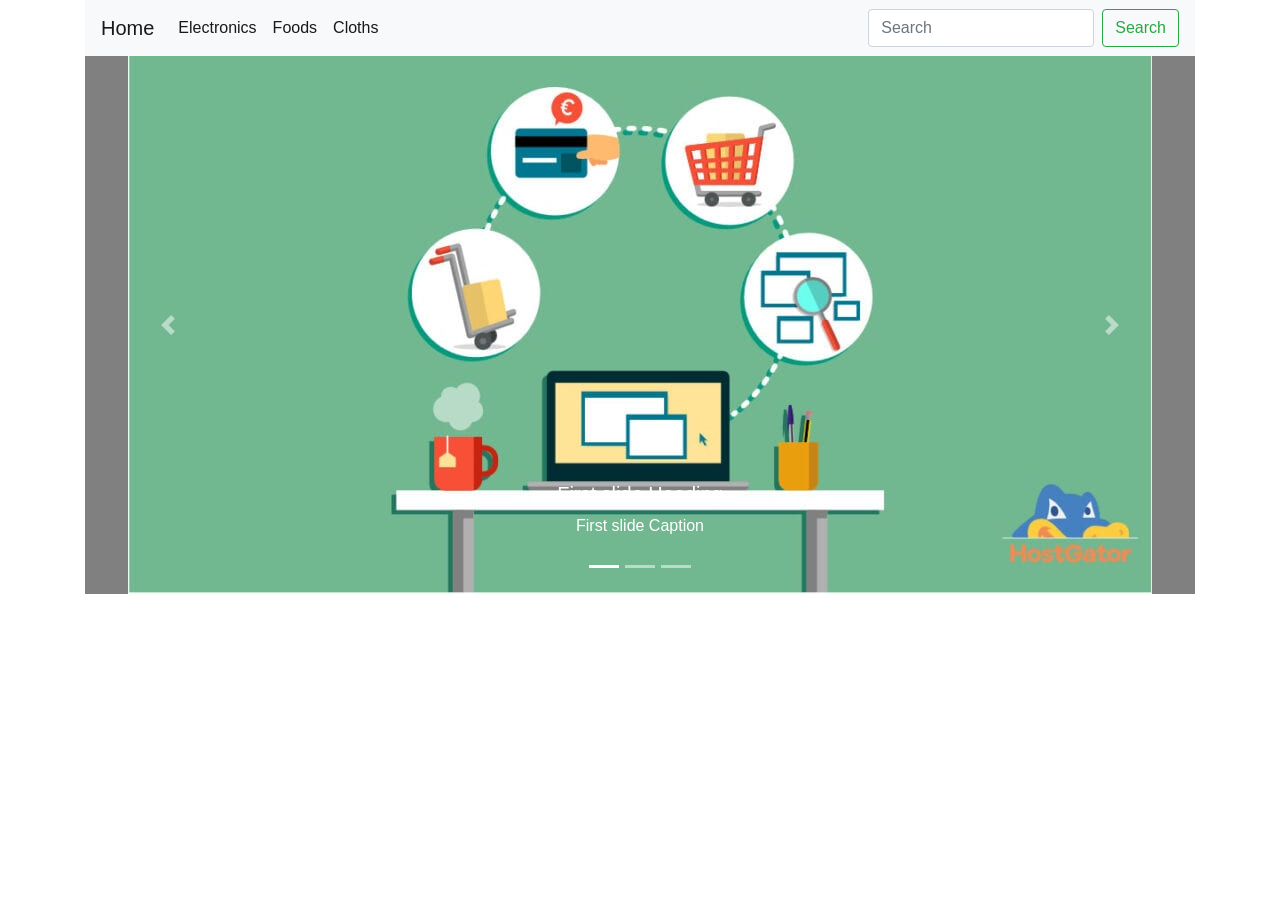
<file: tute6/index.html>
<!DOCTYPE html>
<html lang="en">
  <head>
    <meta charset="utf-8">
	<meta http-equiv="X-UA-Compatible" content="IE=edge">
	<meta name="viewport" content="width=device-width, initial-scale=1">
    <title>Untitled Document</title>
    <!-- Bootstrap -->
	<link href="css/bootstrap-4.4.1.css" rel="stylesheet">
	
  </head>
  <body>
  	<div class="container-fluid">
  	  <div class="container">
  	    <nav class="navbar navbar-expand-lg navbar-light bg-light"> <a class="navbar-brand" href="index.html">Home</a>
  	      <button class="navbar-toggler" type="button" data-toggle="collapse" data-target="#navbarSupportedContent1" aria-controls="navbarSupportedContent1" aria-expanded="false" aria-label="Toggle navigation"> <span class="navbar-toggler-icon"></span> </button>
  	      <div class="collapse navbar-collapse" id="navbarSupportedContent1">
  	        <ul class="navbar-nav mr-auto">
  	          <li class="nav-item active"> <a class="nav-link" href="Electronics.html">Electronics <span class="sr-only">(current)</span></a> </li>
  	          <li class="nav-item active"> <a class="nav-link" href="foods.html">Foods <span class="sr-only">(current)</span></a></li>
  	          <li class="nav-item active"> <a class="nav-link" href="cloths.html">Cloths <span class="sr-only">(current)</span></a></li>
  	          <li class="nav-item"> </li>
  	          <li class="nav-item dropdown">
<div class="dropdown-menu" aria-labelledby="navbarDropdown1"> <a class="dropdown-item" href="#">Action</a> <a class="dropdown-item" href="#">Another action</a>
              <div class="dropdown-divider"></div>
  	              <a class="dropdown-item" href="#">Something else here</a> </div>
              </li>
            </ul>
  	        <form class="form-inline my-2 my-lg-0">
  	          <input class="form-control mr-sm-2" type="search" placeholder="Search" aria-label="Search">
  	          <button class="btn btn-outline-success my-2 my-sm-0" type="submit">Search</button>
            </form>
          </div>
        </nav>
  	    <div id="carouselExampleIndicators1" class="carousel slide" data-ride="carousel" style="background-color: grey">
  	      <ol class="carousel-indicators">
  	        <li data-target="#carouselExampleIndicators1" data-slide-to="0" class="active"></li>
  	        <li data-target="#carouselExampleIndicators1" data-slide-to="1"></li>
  	        <li data-target="#carouselExampleIndicators1" data-slide-to="2"></li>
          </ol>
  	      <div class="carousel-inner" role="listbox">
  	        <div class="carousel-item active"> <img class="d-block mx-auto" src="images/home.jpg" alt="First slide">
  	          <div class="carousel-caption">
  	            <h5>First slide Heading</h5>
  	            <p>First slide Caption</p>
              </div>
            </div>
  	       
  	        
          </div>
  	      <a class="carousel-control-prev" href="#carouselExampleIndicators1" role="button" data-slide="prev"> <span class="carousel-control-prev-icon" aria-hidden="true"></span> <span class="sr-only">Previous</span> </a> <a class="carousel-control-next" href="#carouselExampleIndicators1" role="button" data-slide="next"> <span class="carousel-control-next-icon" aria-hidden="true"></span> <span class="sr-only">Next</span> </a> </div>
      </div>
  	</div>
  	<!-- body code goes here -->


	<!-- jQuery (necessary for Bootstrap's JavaScript plugins) --> 
	<script src="js/jquery-3.4.1.min.js"></script>

	<!-- Include all compiled plugins (below), or include individual files as needed -->
	<script src="js/popper.min.js"></script> 
  <script src="js/bootstrap-4.4.1.js"></script>
  </body>
</html>
</file>
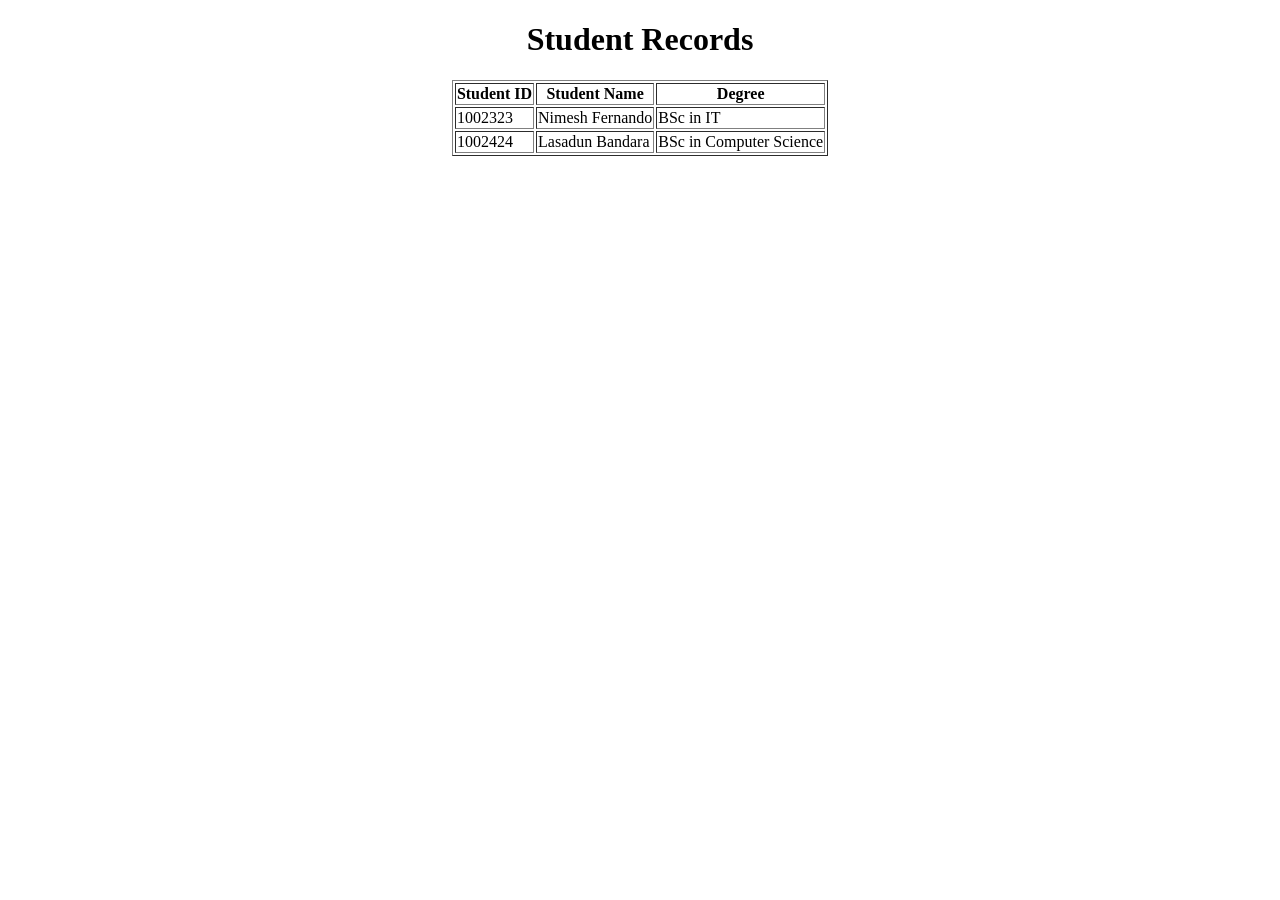
<file: tute1/Exercise1.html>
<!DOCTYPE html>
<html lang="en">
<head>
    <meta charset="UTF-8">
    <meta name="viewport" content="width=device-width, initial-scale=1.0">
    <title>Exercise1</title>
</head>
<body>
    <h1 align="center">Student Records</h1>
    <table border="1px" align="center">
        <tr>
            <th>Student ID</th>
            <th>Student Name</th>
            <th>Degree</th>
        </tr>
        <tr>
            <td>1002323</td>
            <td>Nimesh Fernando</td>
            <td>BSc in IT</td>
        </tr>
        <tr>
            <td>1002424</td>
            <td>Lasadun Bandara</td>
            <td>BSc in Computer Science</td>
        </tr>


    </table>
    
</body>
</html>
</file>
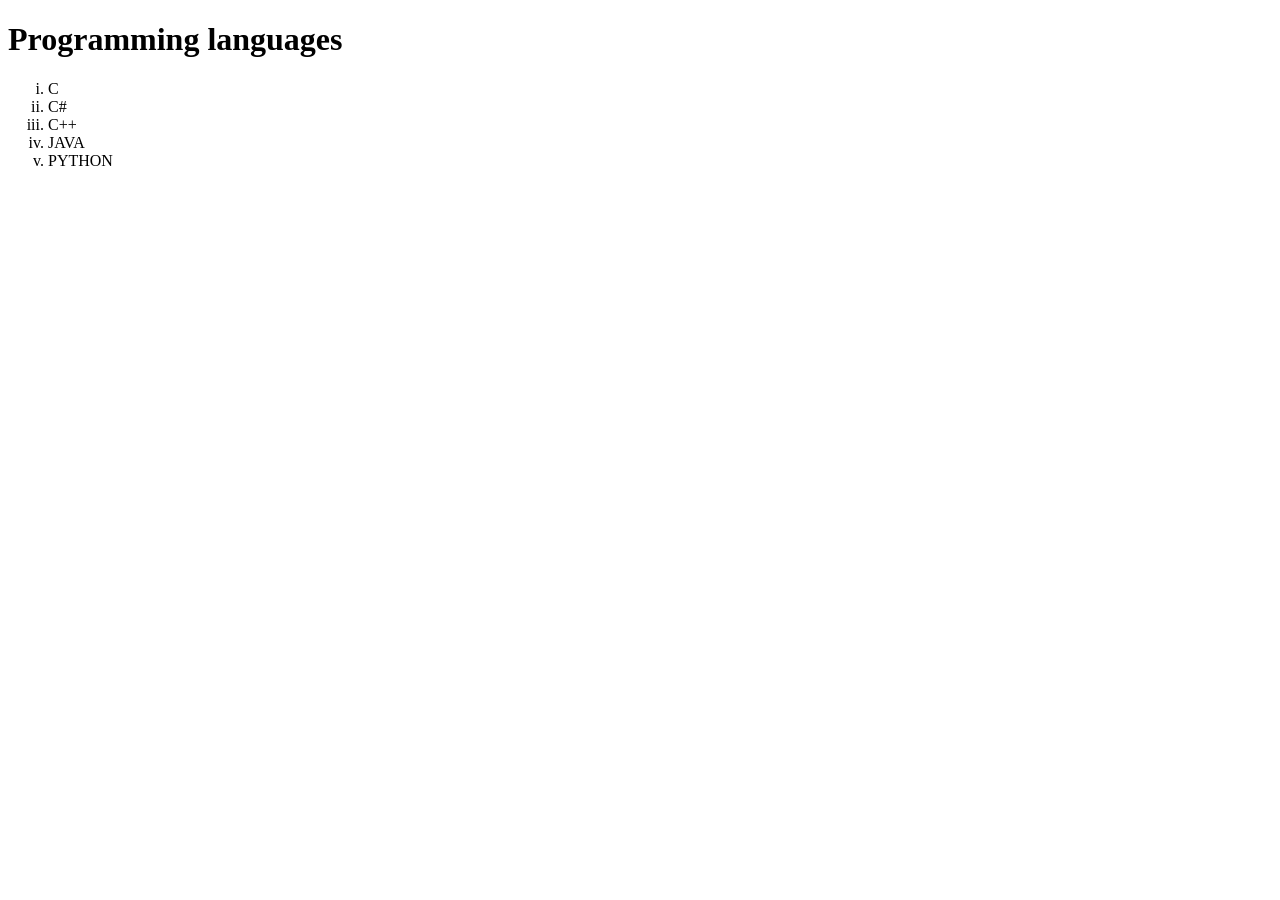
<file: tute1/Exercise2.html>
<!DOCTYPE html>
<html lang="en">
<head>
    <meta charset="UTF-8">
    <meta name="viewport" content="width=device-width, initial-scale=1.0">
    <title>Exercise2</title>
</head>
<body>
    <h1>Programming languages</h1>
    <ol type="i">
        <li>C</li>
        <li>C#</li>
        <li>C++</li>
        <li>JAVA</li>
        <li>PYTHON</li>
    </ol>
    
</body>
</html>
</file>
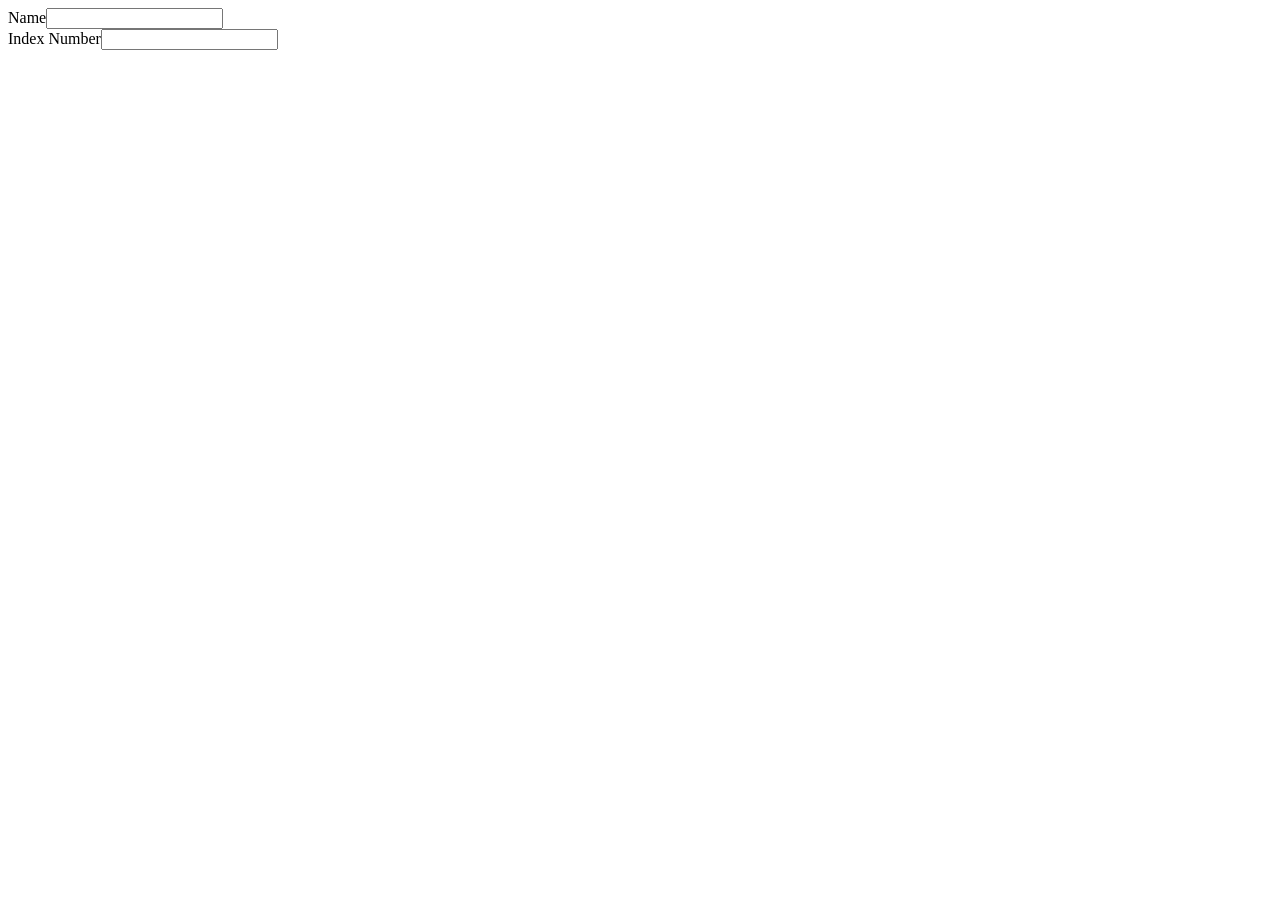
<file: tute1/Exercise3.html>
<!DOCTYPE html>
<html lang="en">
<head>
    <meta charset="UTF-8">
    <meta name="viewport" content="width=device-width, initial-scale=1.0">
    <title>Exercise4</title>
</head>
<body>
    <form method="post" name="form">
        Name<input type="text" name="name"><br>
        Index Number<input type="text" name="inum"
    </form>
    
</body>
</html>
</file>
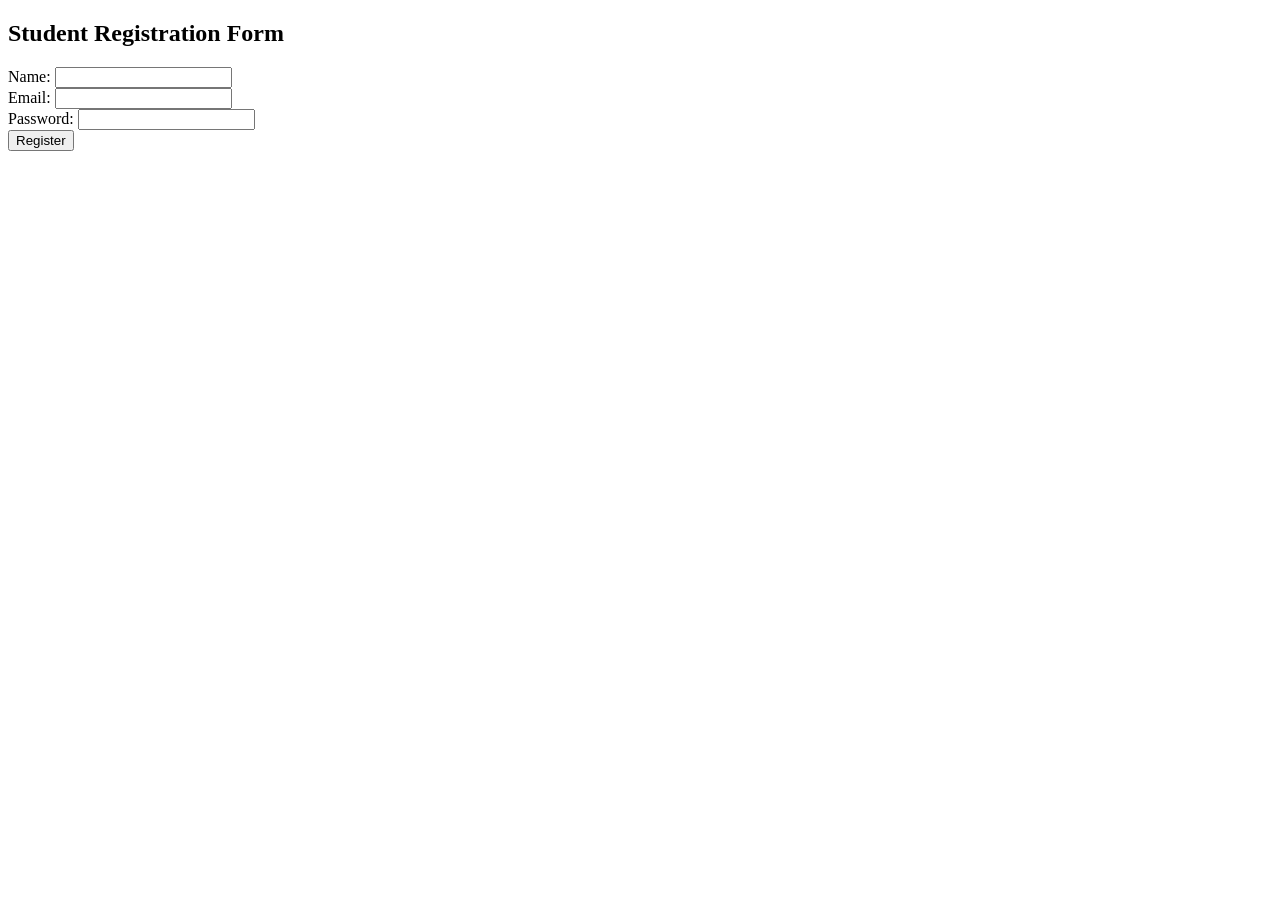
<file: tute13/Q13.html>
<!DOCTYPE html>
<html>
<head>
  <title>Student Registration Form</title>
</head>
<body>
  <h2>Student Registration Form</h2>
  <form action="store_student.php" method="POST">
    <label for="name">Name:</label>
    <input type="text" id="name" name="name" required><br>

    <label for="email">Email:</label>
    <input type="email" id="email" name="email" required><br>

    <label for="password">Password:</label>
    <input type="password" id="password" name="password" required><br>

    <input type="submit" value="Register">
  </form>
</body>
</html>
</file>
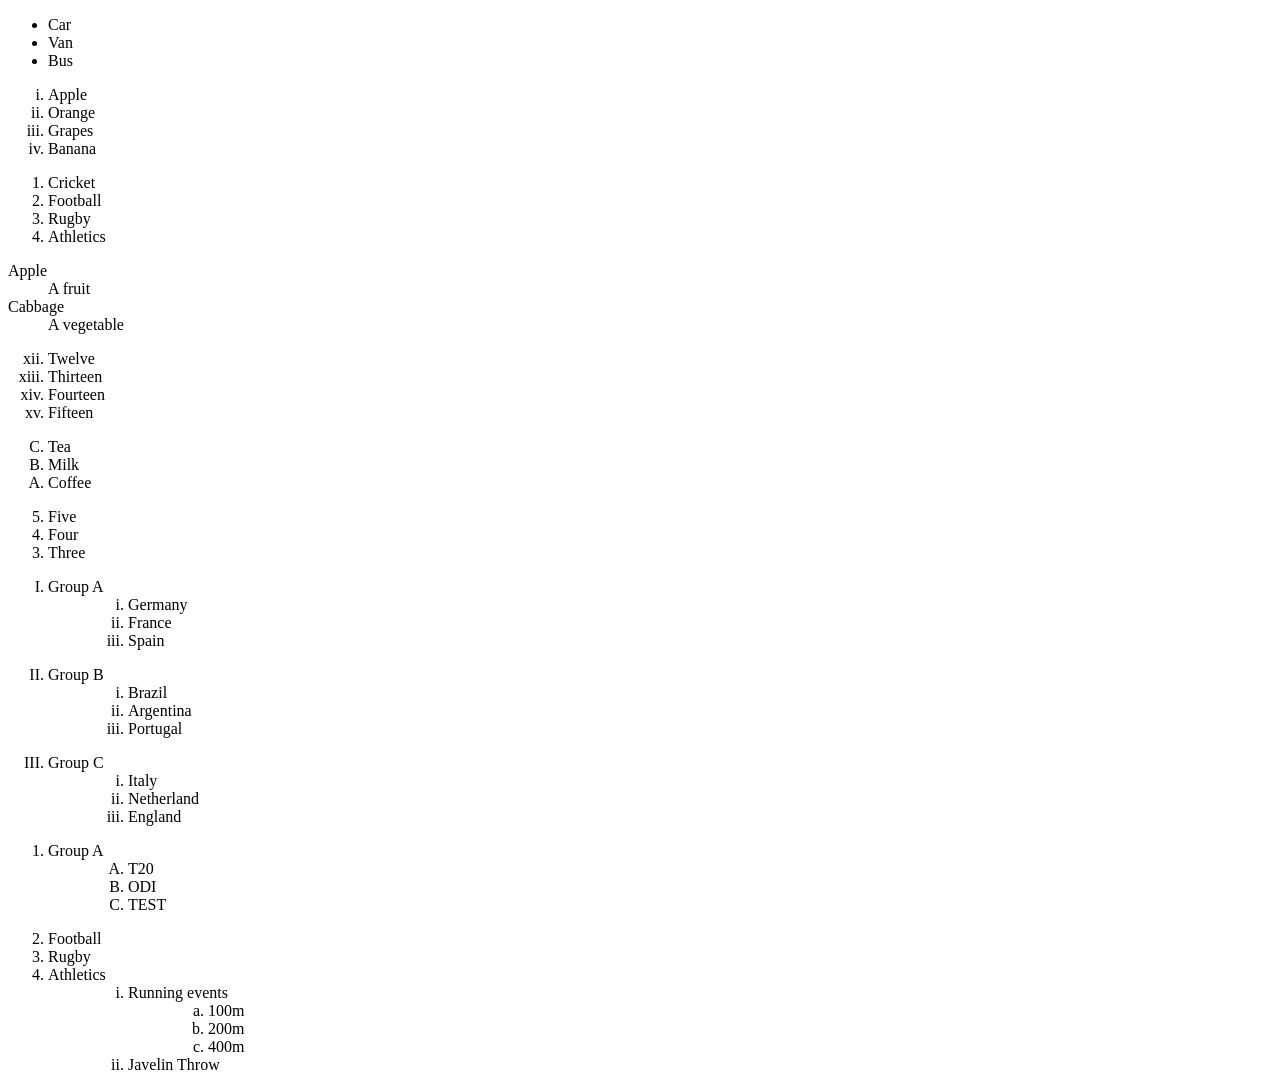
<file: tute2/exercise1.html>
<!DOCTYPE html>
<html lang="en">
<head>
    <meta charset="UTF-8">
    <meta name="viewport" content="width=device-width, initial-scale=1.0">
    <title>1</title>
</head>
<body>
    <ul>
        <li>Car</li>
        <li>Van</li>
        <li>Bus</li>
    </ul>
    <ol type="i">
        <li>Apple</li>
        <li>Orange</li>
        <li>Grapes</li>
        <li>Banana</li>
    </ol>
    <ol>
        <li>Cricket</li>
        <li>Football</li>
        <li>Rugby</li>
        <li>Athletics</li>
    </ol>
    <dl>
        <dt>Apple</dt>
        <dd>A fruit</dd>
        <dt>Cabbage</dt>
        <dd>A vegetable</dd>
    </dl>
    <ol type="i" start="12">
        <li>Twelve</li>
        <li>Thirteen</li>
        <li>Fourteen</li>
        <li>Fifteen</li>
    </ol>
    <ol type="A" start="C" reversed>
        <li>Tea</li>
        <li>Milk</li>
        <li>Coffee</li>
    </ol>
    <ol type="1" start="5" reversed>
        <li>Five</li>
        <li>Four</li>
        <li>Three</li>
    </ol>
    <ol type="I">
        <dl>
            <dt><li>Group A</li></dt>
            <dd><ol type="i">
                <li>Germany</li>
                <li>France</li>
                <li>Spain</li>
            </ol></dd>
        </dl>
        <dl>
            <dt><li>Group B</li></dt>
            <dd><ol type=i>
                <li>Brazil</li>
                <li>Argentina</li>
                <li>Portugal</li>
            </ol></dd>
        </dl>
        <dl>
            <dt><li>Group C</li></dt>
            <dd><ol type=i>
                <li>Italy</li>
                <li>Netherland</li>
                <li>England</li>
            </ol></dd>
        </dl>
    </ol>
                
    <ol type="1">
        <dl>
            <dt><li>Group A</li></dt>
            <dd><ol type="A">
                <li>T20</li>
                <li>ODI</li>
                <li>TEST</li>
            </ol></dd>
        </dl>
        <dl>
            <dt><li>Football</li></dt>
            <dt><li>Rugby</li></dt>
            <dt><li>Athletics</li></dt>
            <dd><ol type=i>
                <dt><li>Running events</li></dt>
                <dd><ol type="a">
                    <li>100m</li>
                    <li>200m</li>
                    <li>400m</li>
                </ol></dd>
                <li>Javelin Throw</li>
            </ol></dd>
        </dl>
        
    </ol>            
    
    
</body>
</html>
</file>
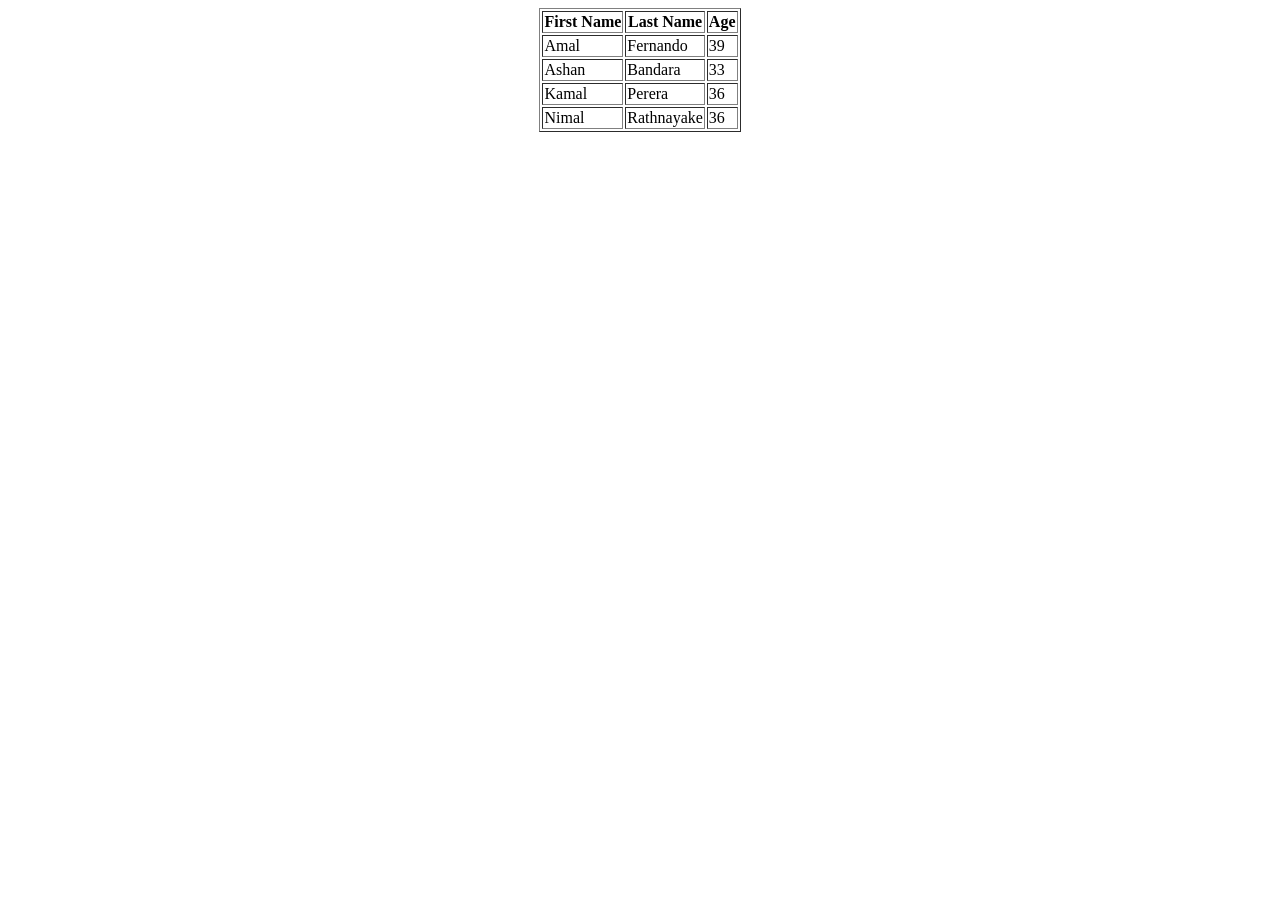
<file: tute3/Table1.html>
<!DOCTYPE html>
<html lang="en">
<head>
    <meta charset="UTF-8">
    <meta name="viewport" content="width=device-width, initial-scale=1.0">
    <title>tute3 exercise1</title>
</head>
<body>
    <table border="1px" align="center">
        <tr>
            <th>First Name</th>
            <th>Last Name</th>
            <th>Age</th>
        </tr>
        <tr>
            <td>Amal</td>
            <td>Fernando</td>
            <td>39</td>
        </tr>
        <tr>
            <td>Ashan</td>
            <td>Bandara</td>
            <td>33</td>
        </tr>
        <tr>
            <td>Kamal</td>
            <td>Perera</td>
            <td>36</td>
        </tr>
        <tr>
            <td>Nimal</td>
            <td>Rathnayake</td>
            <td>36</td>
        </tr>
    </table>
</body>
</html>
</file>
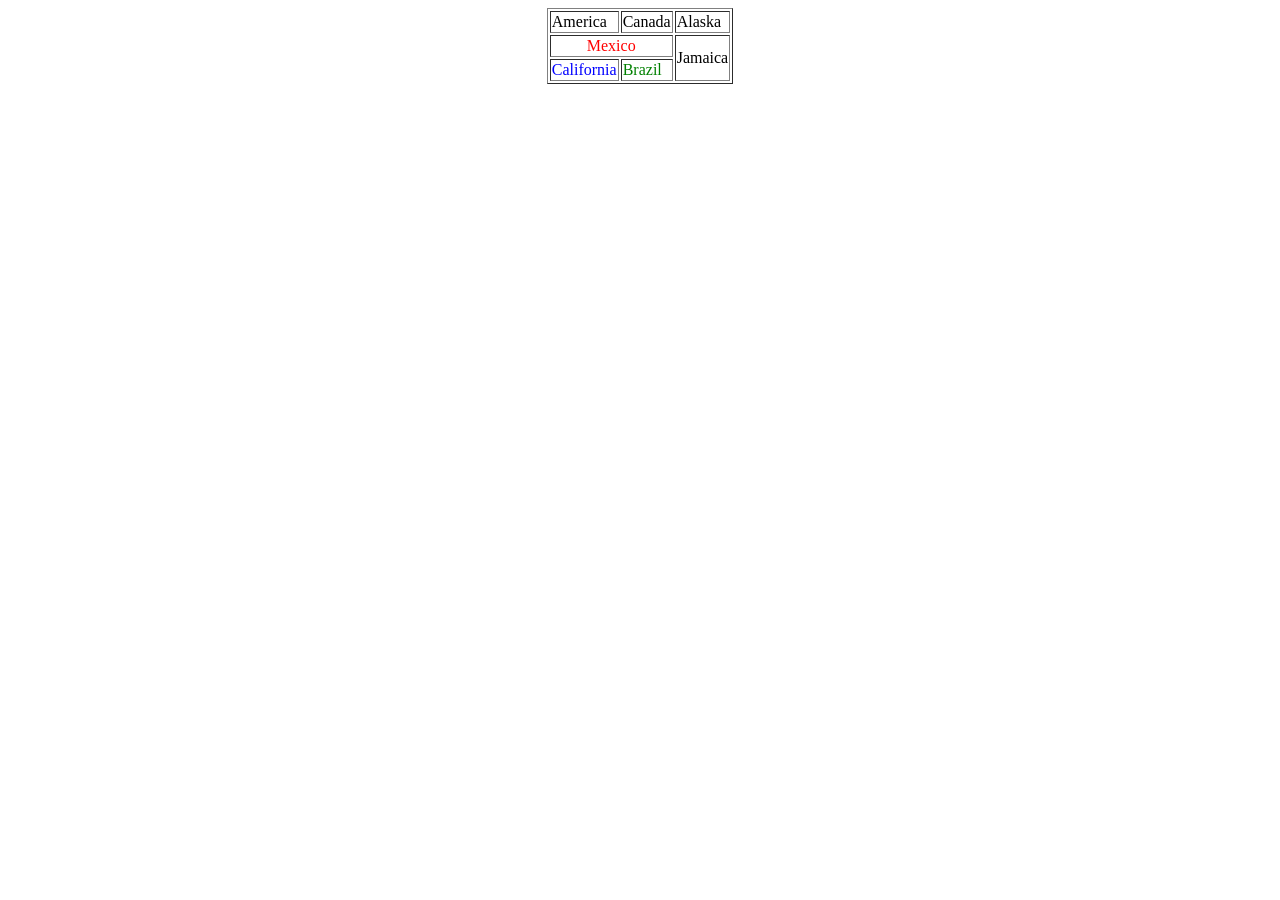
<file: tute3/Table2.html>
<!DOCTYPE html>
<html lang="en">
<head>
    <meta charset="UTF-8">
    <meta name="viewport" content="width=device-width, initial-scale=1.0">
    <title>Table2</title>
</head>
<body>
    <table border="1px" align="center">
        <tr>
            <td>America</td>
            <td>Canada</td>
            <td>Alaska</td>
        </tr>
         <tr>
                <td colspan="2" style=color:red;><center>Mexico</center></td>
                <td rowspan="2">Jamaica</td>
         </tr>
         <tr>
                <td style="color:blue">California</td>
                <td style="color:green">Brazil</td>
         </tr>

        </table>
</body>
</html>
</file>
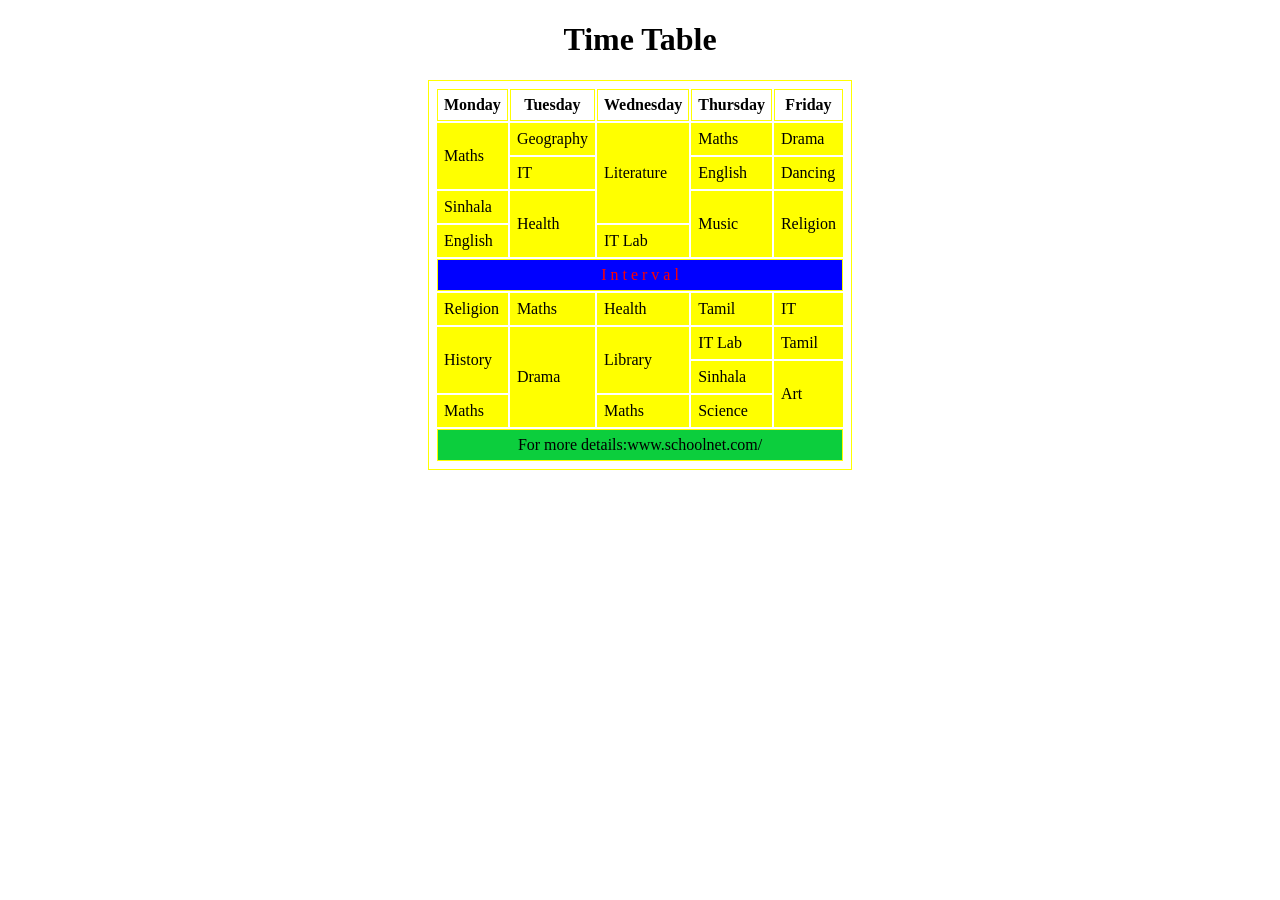
<file: tute3/Table3.html>
<!DOCTYPE html>
<html lang="en">
<head>
    <meta charset="UTF-8">
    <meta name="viewport" content="width=device-width, initial-scale=1.0">
    <title>Table3</title>
    <link rel="stylesheet" href="style.css">
</head>
<body>
    <h1><center>Time Table</center></h1>
    <table border="1px" align="center">
        <tr>
            <th>Monday</th>
            <th>Tuesday</th>
            <th>Wednesday</th>
            <th>Thursday</th>
            <th>Friday</th>
        </tr>
        <tr>
            <td rowspan="2" style="background-color: yellow;">Maths</td>
            <td style="background-color: yellow;">Geography</td>
            <td rowspan="3" style="background-color: yellow;">Literature</td>
            <td style="background-color: yellow;">Maths</td>
            <td style="background-color: yellow;">Drama</td>
        </tr>
        <tr>
            <td style="background-color: yellow;">IT</td>
            <td style="background-color: yellow;">English</td>
            <td style="background-color: yellow;">Dancing</td>
        </tr>
        <tr>
            <td style="background-color: yellow;">Sinhala</td>
            <td rowspan="2" style="background-color: yellow;">Health</td>
            <td rowspan="2" style="background-color: yellow;">Music</td>
            <td rowspan="2" style="background-color: yellow;">Religion</td>
        </tr>
        <tr>
            <td style="background-color: yellow;">English</td>
            <td style="background-color: yellow;">IT Lab</td>   
        </tr>
        <tr>
            <td colspan="5" style="background-color:blue;color:red"><center>I n t e r v a l</center></td>
        </tr>
        <tr>
            <td style="background-color: yellow;">Religion</td>
            <td style="background-color: yellow;">Maths</td>
            <td style="background-color: yellow;">Health</td>
            <td style="background-color: yellow;">Tamil</td>
            <td style="background-color: yellow;">IT</td>
        </tr>
        <tr>
            <td rowspan="2" style="background-color: yellow;">History</td>
            <td rowspan="3" style="background-color: yellow;">Drama</td>
            <td rowspan="2" style="background-color: yellow;">Library</td>
            <td style="background-color: yellow;">IT Lab</td>
            <td style="background-color: yellow;">Tamil</td>
        </tr>
        <tr>
            <td style="background-color: yellow;">Sinhala</td>
            <td rowspan="2" style="background-color: yellow;">Art</td>
        </tr>
        <tr>
            <td style="background-color: yellow;">Maths</td>
            <td style="background-color: yellow;">Maths</td>
            <td style="background-color: yellow;">Science</td>
        </tr>
        <tr>
            <td colspan="5" style="background-color:rgb(12, 206, 61)"><center>For more details:www.schoolnet.com/</center></td>
        </tr>
    </table>
</body>
</html>
</file>
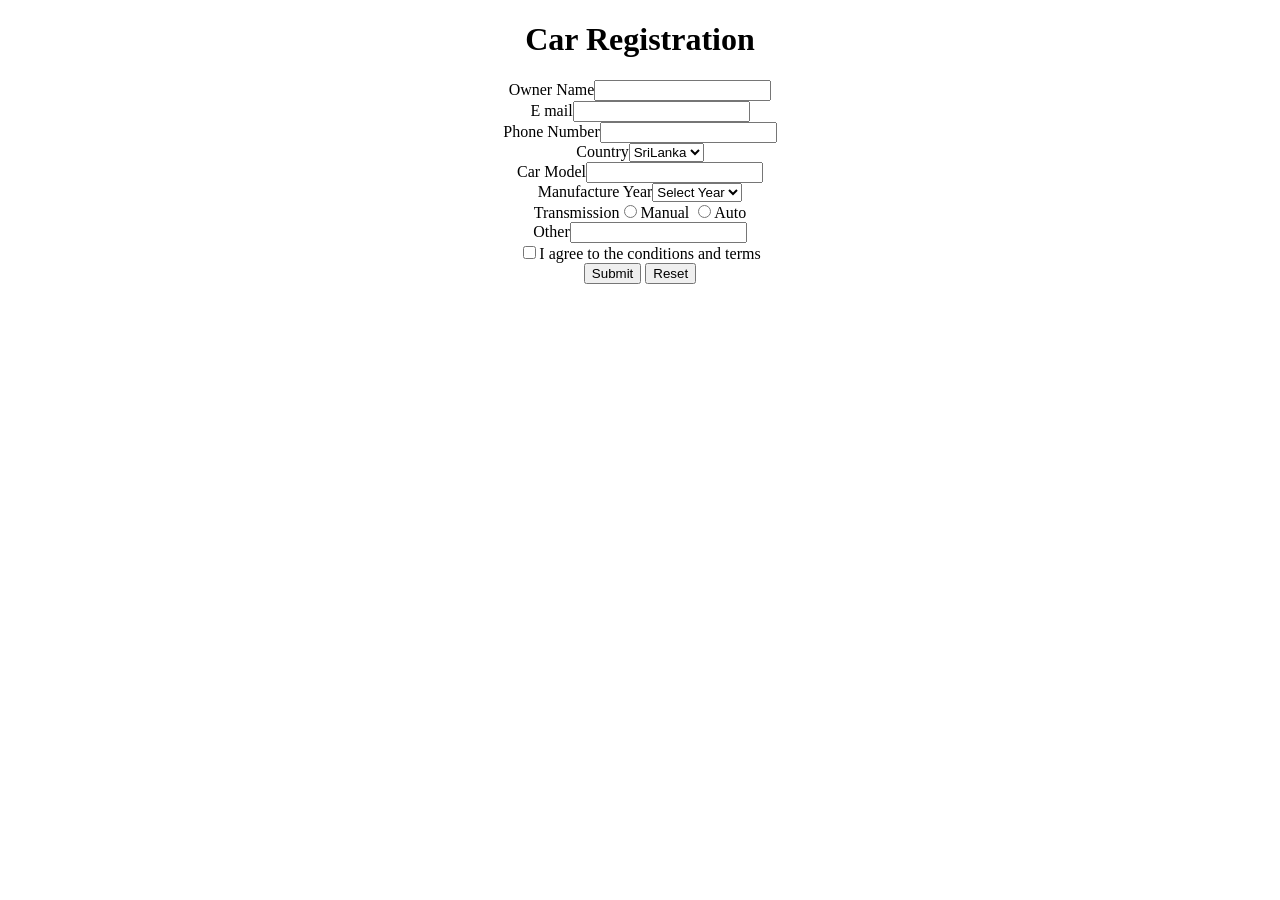
<file: tute4/carform.html>
<!DOCTYPE html>
<html lang="en">
<head>
    <meta charset="UTF-8">
    <meta name="viewport" content="width=device-width, initial-scale=1.0">
    <title>Car Form</title>
</head>
<body>
    <h1><center>Car Registration</center></h1>
    <center>
        <form method="post" name="carregistration" >
            Owner Name<input type="text" name="name">
            <br>
            E mail<input type="email" name="email">
            <br>
            Phone Number<input type="text" name="phnum">
            <br>
            Country<select name="Country" id="Country">
                <option value="0">SriLanka</option>
            </select>
            <br>
            Car Model<input type="text" name="model">
            <br>
            Manufacture Year<select name="year" id="year">
                <option value="0">Select Year</option>
            </select>
            <br>
            Transmission<input type="radio" name="transmit">Manual
                        <input type="radio" name="transmit">Auto
             <br>
             Other<input type="text" name="other">
             <br>
             <input type="checkbox">I agree to the conditions and terms
             <br>
             <input type="submit"> <input type="reset">
        </form>
    </center>
    
</body>
</html>
</file>
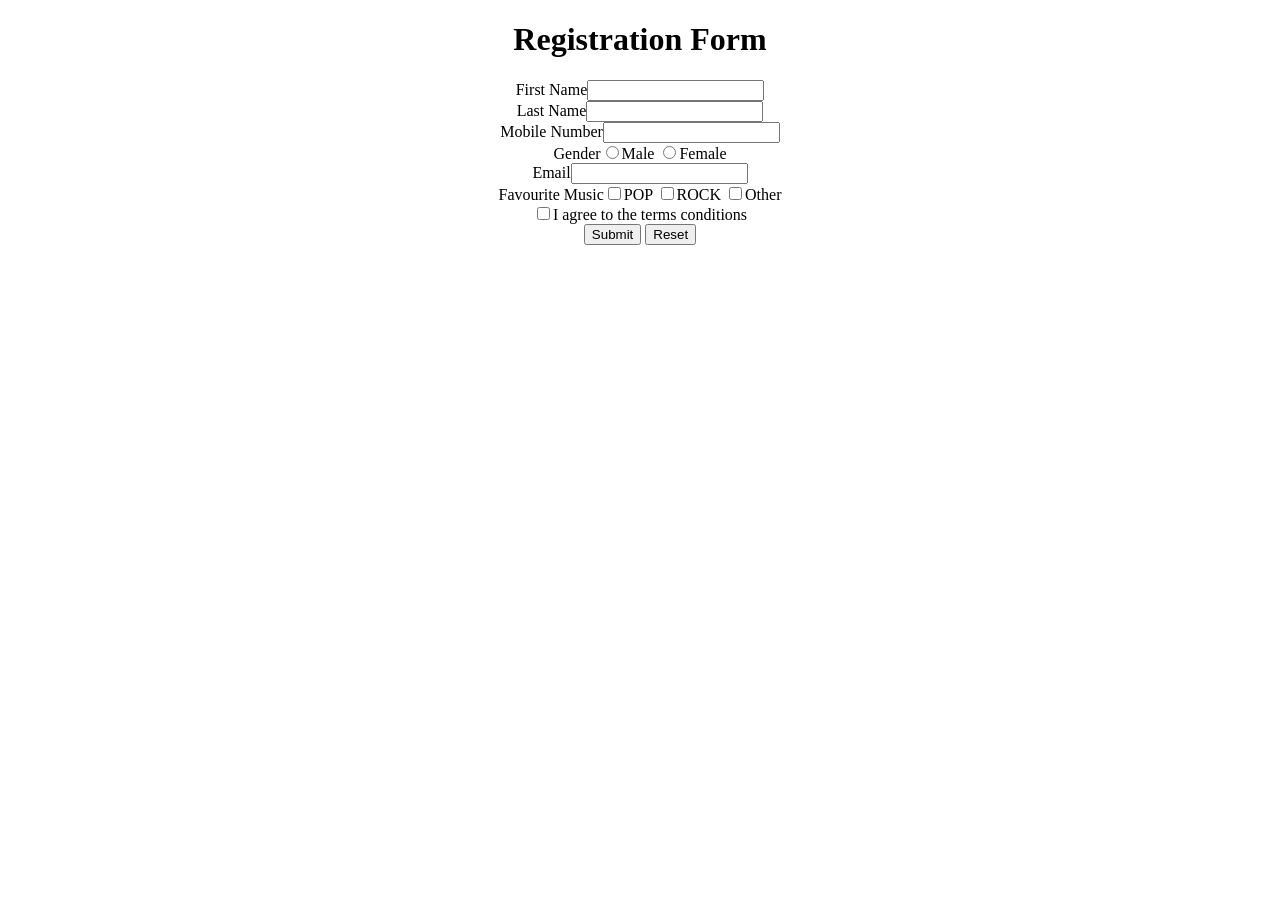
<file: tute4/registerform.html>
<!DOCTYPE html>
<html lang="en">
<head>
    <meta charset="UTF-8">
    <meta name="viewport" content="width=device-width, initial-scale=1.0">
    <title>Form</title>
</head>
<body>
    <h1><center>Registration Form</center></h1>
    <center>
        <form method="post" name="registerform">
            First Name<input type="text" name="fname">
            <br>
            Last Name<input type="text" name="lname">
            <br>
            Mobile Number<input type="text" name="mnum">
            <br>
            Gender<input type="radio" name="gen" value="m">Male
                <input type="radio" name="gen" value="f">Female
                <br>
            Email<input type="email" name="email">
            <br>
            Favourite Music<input type="checkbox" name="pop" value="1">POP
            <input type="checkbox" name="rock" value="2">ROCK
            <input type="checkbox" name="other" value="2">Other
            <br>
            <input type="checkbox">I agree to the terms conditions
            <br>
            <input type="submit">
            <input type="reset">
                 

        </form>

    </center>
    
</body>
</html>
</file>
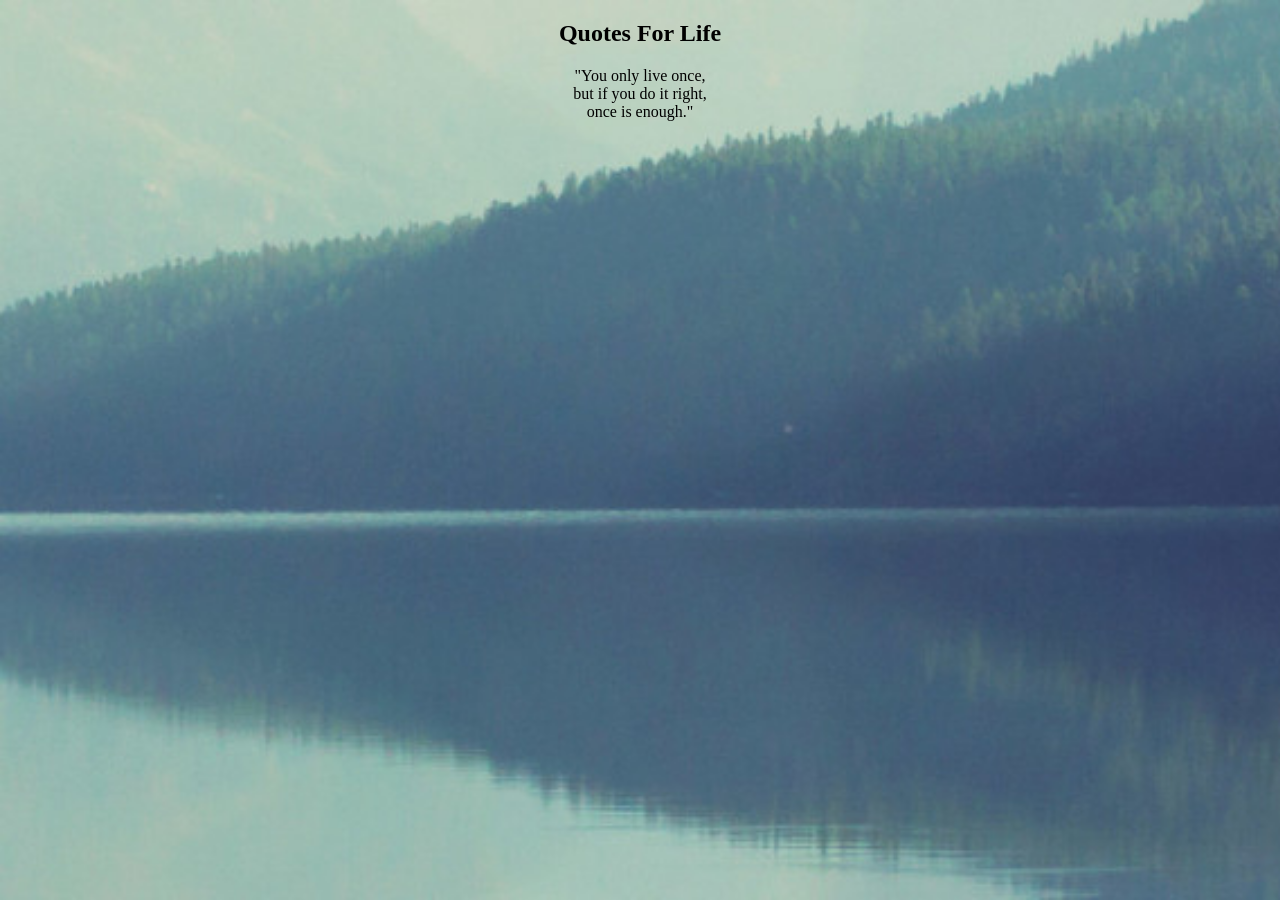
<file: tute5/quotes.html>
<!DOCTYPE html>
<html lang="en">
<head>
    <meta charset="UTF-8">
    <meta name="viewport" content="width=device-width, initial-scale=1.0">
    <title>quotes</title>
    <style>
      body{
          background-image: url("background.jpg");
          background-repeat: no-repeat;
          background-attachment: fixed;  
          background-size: cover;
        }
         </style>
</head>

   <body>
    <center>
      <h2>Quotes For Life</h2>
            <p>"You only live once,<br>but if you do it right,<br>once is enough."</p>   
    </center>
            
</body>
</html>
</file>
<file: tute3/style.css>
table,th,td{
    border:1px solid yellow;
    padding:6px;
}
</file>
